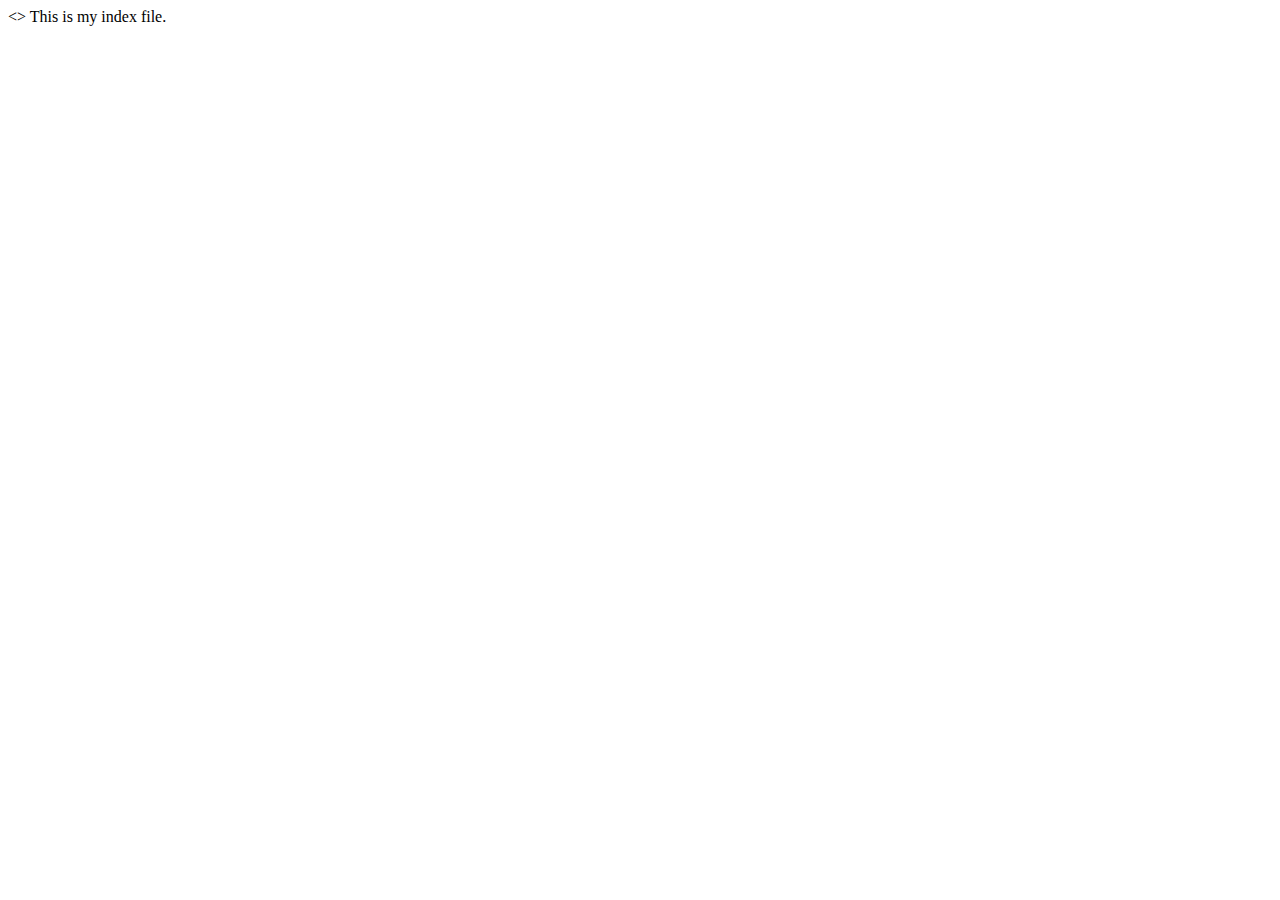
<file: index.html>
<><!DOCTYPE html>
<html lang="en">
<head>
    <meta charset="UTF-8">
    <meta name="viewport" content="width=device-width, initial-scale=1.0">
    <title>Hello</title>
</head>
<body>
    This is my index file.
</body>
</html>
</file>
